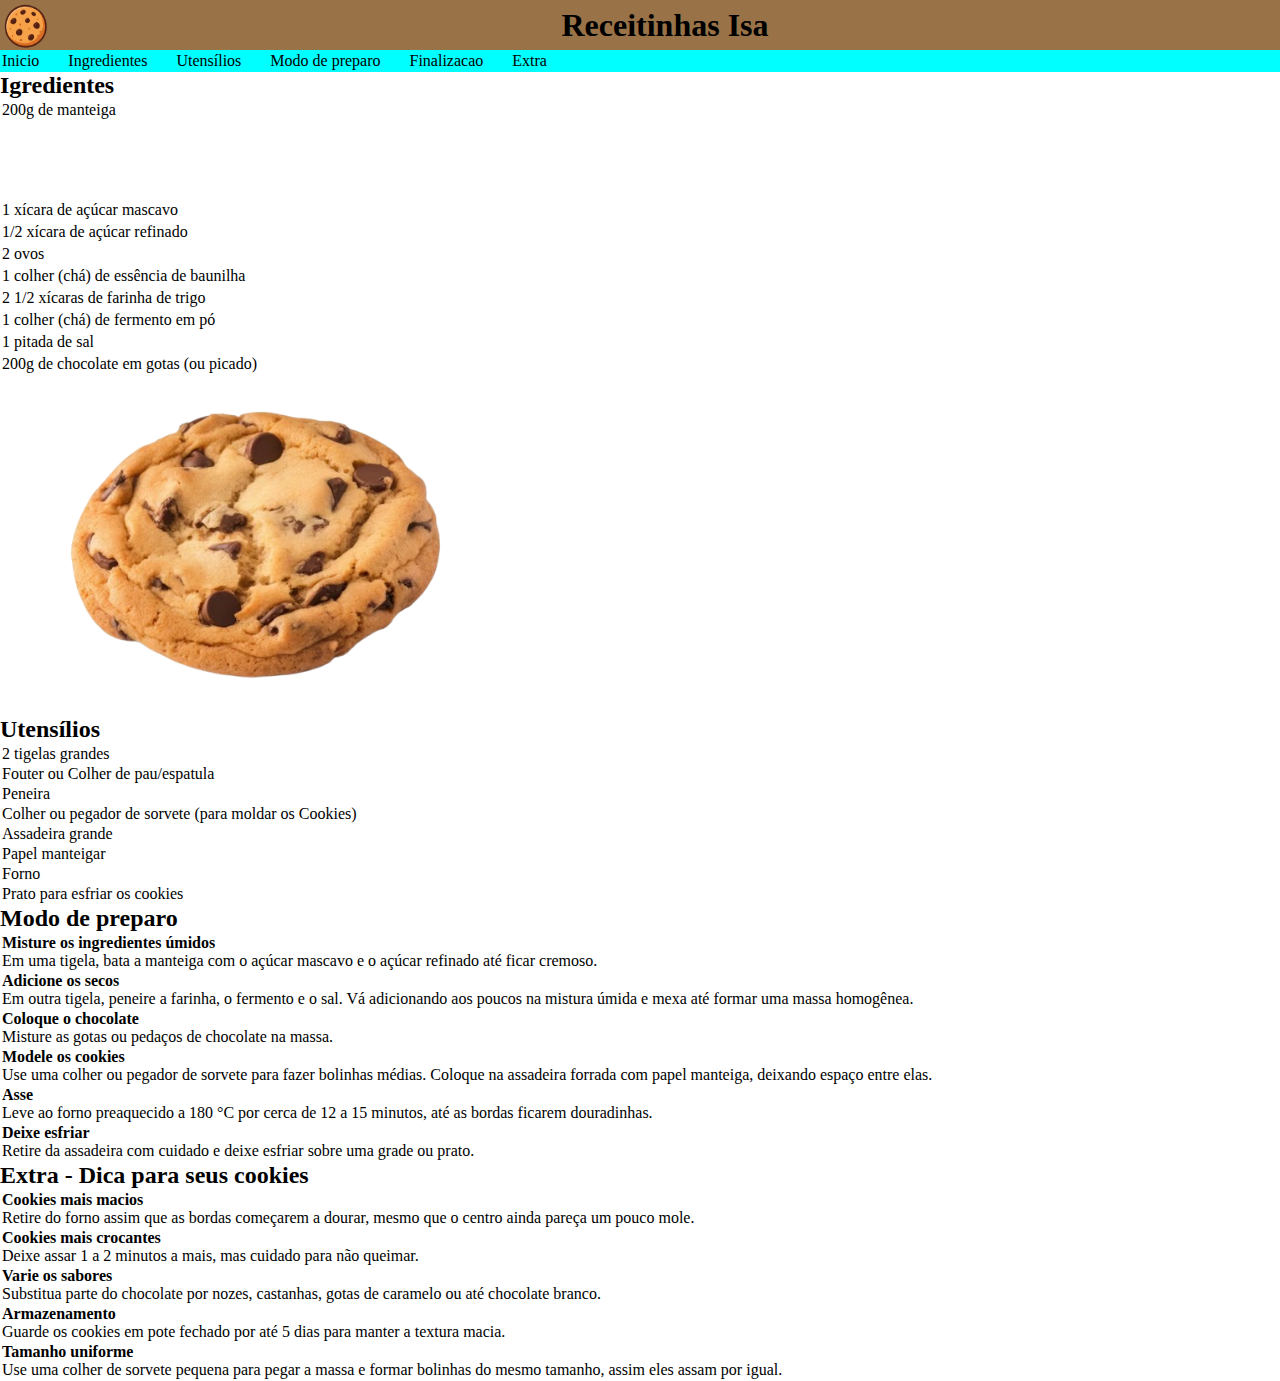
<file: index.html>
<!DOCTYPE html>
<html lang="pt-br">
<head>
    <meta charset="UTF-8">
    <meta name="viewport" content="width=device-width, initial-scale=1.0">
    <link rel="shortcut icon" href="img/logo.ico" type="image/x-icon">
    <link rel="stylesheet" href="style.css">
    <title>Receita Cookies</title>
</head>
<body>
    <div class="container">
        <header>
            <img src="img/logo.png" alt="logo">
            <h1>Receitinhas Isa</h1>
        </header>
        <nav>
            <ul class="container">
                <li>Inicio</li>
                <li>Ingredientes</li>
                <li>Utensílios</li>
                <li>Modo de preparo</li>
                <li>Finalizacao</li>
                <li>Extra</li>
            </ul>
        </nav>
        <main>
            <section class="ingredientes">
                <h2>Igredientes</h2>
                <ul class="ingredientes">
                    <li class="ingre">200g de manteiga</li>
                    <li class="ingre">1 xícara de açúcar mascavo</li>
                    <li class="ingre">1/2 xícara de açúcar refinado</li>
                    <li class="ingre">2 ovos</li>
                    <li class="ingre">1 colher (chá) de essência de baunilha</li>
                    <li class="ingre">2 1/2 xícaras de farinha de trigo</li>
                    <li class="ingre">1 colher (chá) de fermento em pó</li>
                    <li class="ingre">1 pitada de sal</li>
                    <li class="ingre">200g de chocolate em gotas (ou picado)</li>
                </ul>
                <img src="img/cookies.png" alt="foto-cookie" class="cookie">
            </section>
            <section>
                <h2>Utensílios</h2>
                <ul>
                    <li class="utensilios">2 tigelas grandes</li>
                    <li class="utensilios">Fouter ou Colher de pau/espatula</li>
                    <li class="utensilios">Peneira</li>
                    <li class="utensilios">Colher ou pegador de sorvete (para moldar os Cookies)</li>
                    <li class="utensilios">Assadeira grande</li>
                    <li class="utensilios">Papel manteigar</li>
                    <li class="utensilios">Forno</li>
                    <li class="utensilios">Prato para esfriar os cookies</li>
                </ul>
            </section>
            <section>
                <h2>Modo de preparo</h2>
                <ol>
                    <li>
                    <strong>Misture os ingredientes úmidos</strong>
                    <p>Em uma tigela, bata a manteiga com o açúcar mascavo e o açúcar refinado até ficar cremoso.</p></li>
                    <li>
                    <strong>Adicione os secos</strong>
                    <p>Em outra tigela, peneire a farinha, o fermento e o sal. Vá adicionando aos poucos na mistura úmida e mexa até formar uma massa homogênea.</p></li>
                    <li>
                    <strong>Coloque o chocolate</strong>
                    <p>Misture as gotas ou pedaços de chocolate na massa.</p></li>
                    <li>
                    <strong>Modele os cookies</strong>
                    <p>Use uma colher ou pegador de sorvete para fazer bolinhas médias. Coloque na assadeira forrada com papel manteiga, deixando espaço entre elas.</p></li>
                    <li>
                    <strong>Asse</strong>
                    <p>Leve ao forno preaquecido a 180 °C por cerca de 12 a 15 minutos, até as bordas ficarem douradinhas.</p></li>
                    <li>
                    <strong>Deixe esfriar</strong>
                    <p>Retire da assadeira com cuidado e deixe esfriar sobre uma grade ou prato.</p></li>
                </ol>
            </section>
            <section>
                <h2>Extra - Dica para seus cookies</h2>
                <ol>
                    <li class="extra">
                        <strong>Cookies mais macios</strong>
                        <p>Retire do forno assim que as bordas começarem a dourar, mesmo que o centro ainda pareça um pouco mole.</p>
                    </li>
                    <li class="extra">
                        <strong>Cookies mais crocantes</strong>
                        <p>Deixe assar 1 a 2 minutos a mais, mas cuidado para não queimar.</p>
                    </li>
                    <li class="extra">
                        <strong>Varie os sabores</strong>
                        <p>Substitua parte do chocolate por nozes, castanhas, gotas de caramelo ou até chocolate branco.</p>
                    </li>
                    <li class="extra">
                        <strong>Armazenamento</strong>
                        <p>Guarde os cookies em pote fechado por até 5 dias para manter a textura macia.</p>
                    </li>
                    <li class="extra">
                        <strong>Tamanho uniforme</strong>
                        <p>Use uma colher de sorvete pequena para pegar a massa e formar bolinhas do mesmo tamanho, assim eles assam por igual.</p>
                    </li>
                </ol>
            </section>
        </main>
    </div>
    
</body>
</html>
</file>
<file: style.css>
*{
    margin: 0;
    padding: 0;

}

header{
    display: grid;
    grid-template-columns: auto 1fr;
    align-items: center;
    background-color: rgb(153, 115, 71);
}

header > h1{
    text-align: center;
}

ul.container{
    background-color: aqua;
    display: grid;
    grid-template-columns: repeat(6, auto);
    justify-content: start;
    list-style: none;    
    gap: 25px;
}

li{
    margin: 2px;              /* tira qualquer margem nos itens */
    padding: 0 0px;
}


img{
    width: 50px;
    height: 50px;
}

ul.ingredientes{
    display: grid;
    grid-template-rows: 100px;
    grid-template-columns: repeat(1, auto);

}
img.cookie{
    max-width: 50%;   
    width: 40%;       
    height: auto;      
    display: block;    
}
</file>
